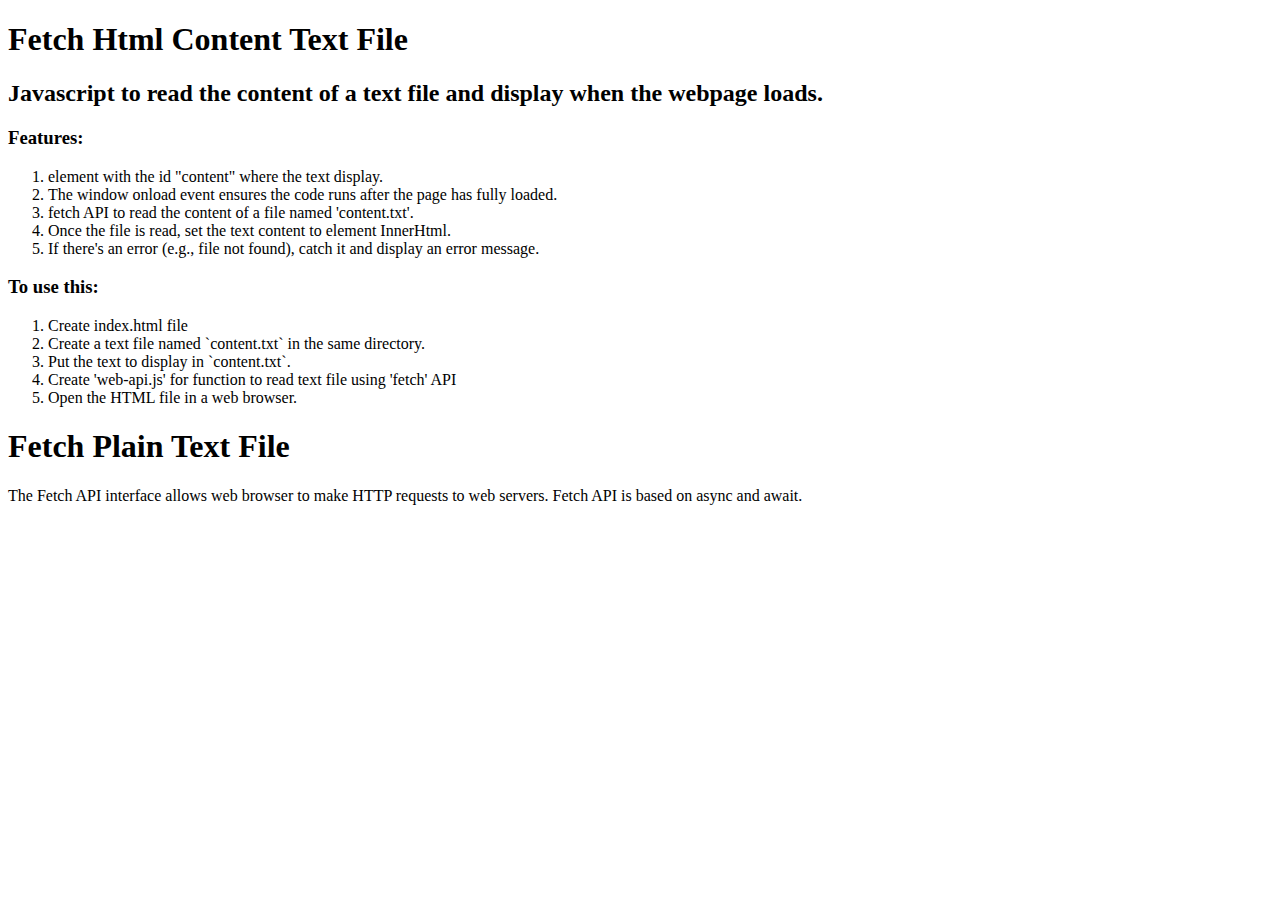
<file: fetch-api/index.html>
<!DOCTYPE html>
<!--[if lt IE 7]>      <html class="no-js lt-ie9 lt-ie8 lt-ie7"> <![endif]-->
<!--[if IE 7]>         <html class="no-js lt-ie9 lt-ie8"> <![endif]-->
<!--[if IE 8]>         <html class="no-js lt-ie9"> <![endif]-->
<!--[if gt IE 8]>      <html class="no-js"> <!--<![endif]-->
<html>
  <head>
    <meta charset="utf-8" />
    <meta http-equiv="X-UA-Compatible" content="IE=edge" />
    <title>Load Text File</title>
    <meta name="description" content="" />
    <meta name="viewport" content="width=device-width, initial-scale=1" />
    <link rel="stylesheet" href="" />
  </head>
  <body>
    <!--[if lt IE 7]>
      <p class="browsehappy">
        You are using an <strong>outdated</strong> browser. Please
        <a href="#">upgrade your browser</a> to improve your experience.
      </p>
    <![endif]-->

    <div id="container">
      <h1>Fetch Html Content Text File</h1>
      <div id="html-content"></div>
      <div>
        <h1>Fetch Plain Text File</h1>
        <p id="plain-text"></p>
      </div>
    </div>

    <script src="fetch-api.js" async defer></script>
  </body>
</html>
</file>
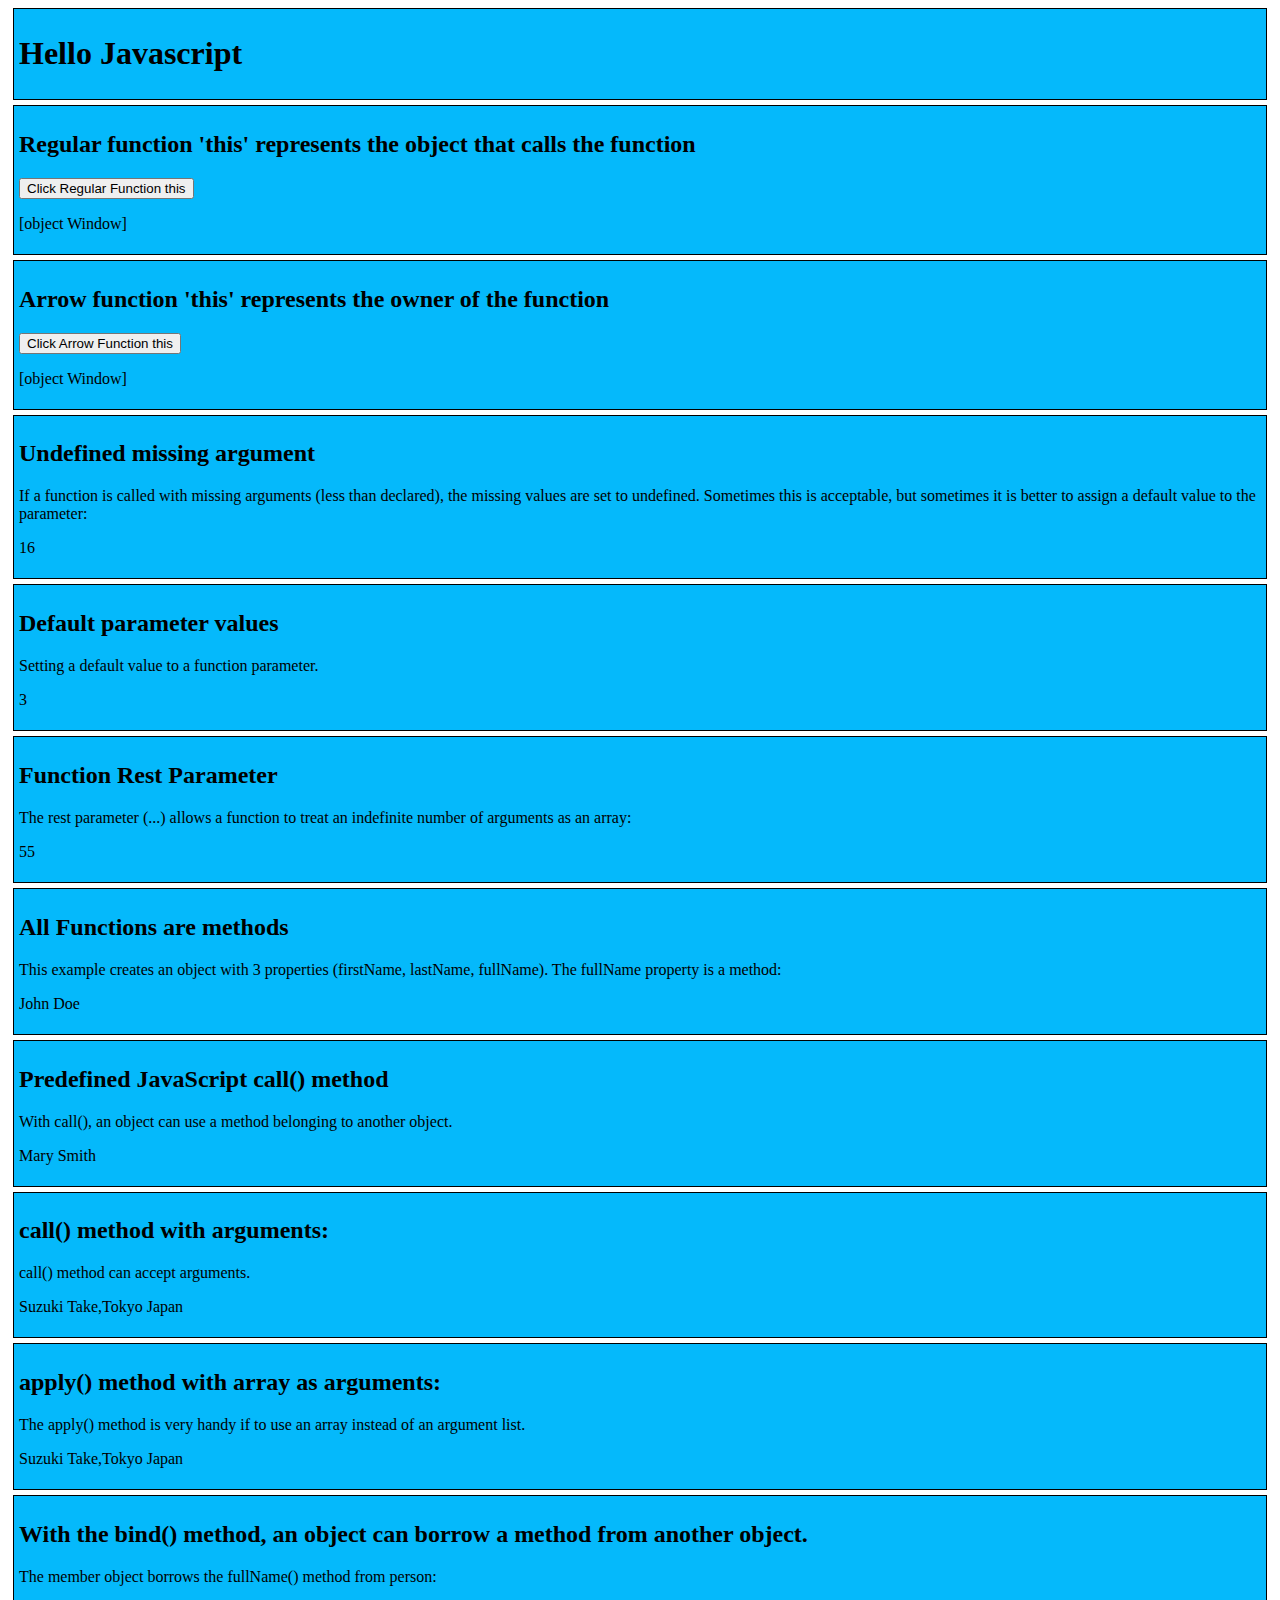
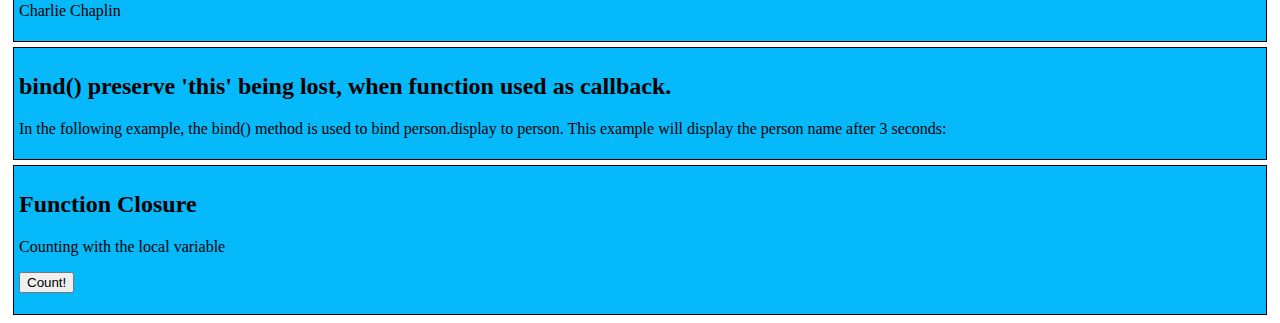
<file: w3schools/index.html>
<!DOCTYPE html>
<!--[if lt IE 7]>      <html class="no-js lt-ie9 lt-ie8 lt-ie7"> <![endif]-->
<!--[if IE 7]>         <html class="no-js lt-ie9 lt-ie8"> <![endif]-->
<!--[if IE 8]>         <html class="no-js lt-ie9"> <![endif]-->
<!--[if gt IE 8]>      <html class="no-js"> <!--<![endif]-->
<html>
  <head>
    <meta charset="utf-8" />
    <meta http-equiv="X-UA-Compatible" content="IE=edge" />
    <title>Javascript</title>
    <meta name="description" content="" />
    <meta name="viewport" content="width=device-width, initial-scale=1" />
    <link rel="stylesheet" href="style.css" />
  </head>
  <body>
    <!--[if lt IE 7]>
      <p class="browsehappy">
        You are using an <strong>outdated</strong> browser. Please
        <a href="#">upgrade your browser</a> to improve your experience.
      </p>
    <![endif]-->

    <div>
      <h1>Hello Javascript</h1>
    </div>

    <!--Regular function 'this' represents the object that calls the function-->
    <div>
      <h2>
        Regular function 'this' represents the object that calls the function
      </h2>
      <button id="btn-reg-this" onclick="regFuncThis">
        Click Regular Function this
      </button>
      <p id="reg-this"></p>
    </div>

    <!--Arrow function 'this' represents the owner of the function-->
    <div>
      <h2>Arrow function 'this' represents the owner of the function</h2>
      <button id="btn-arr-this" onclick="arrFuncThis">
        Click Arrow Function this
      </button>
      <p id="arr-this"></p>
    </div>

    <!--Undefined missing argument-->
    <div>
      <h2>Undefined missing argument</h2>
      <p>
        If a function is called with missing arguments (less than declared), the
        missing values are set to undefined. Sometimes this is acceptable, but
        sometimes it is better to assign a default value to the parameter:
      </p>
      <p id="undef-mis-args"></p>
    </div>

    <!--Default parameter values-->
    <div>
      <h2>Default parameter values</h2>
      <p>Setting a default value to a function parameter.</p>
      <p id="def-para"></p>
    </div>

    <!--Function Rest Parameter-->
    <div>
      <h2>Function Rest Parameter</h2>
      <p>
        The rest parameter (...) allows a function to treat an indefinite number
        of arguments as an array:
      </p>
      <p id="res-para"></p>
    </div>

    <!--All Functions are methods-->
    <div>
      <h2>All Functions are methods</h2>
      <p>
        This example creates an object with 3 properties (firstName, lastName,
        fullName). The fullName property is a method:
      </p>
      <p id="func-metd"></p>
    </div>

    <!--Predefined JavaScript call() method-->
    <div>
      <h2>Predefined JavaScript call() method</h2>
      <p>
        With call(), an object can use a method belonging to another object.
      </p>
      <p id="call-metd"></p>
    </div>

    <!--call() method with arguments-->
    <div>
      <h2>call() method with arguments:</h2>
      <p>call() method can accept arguments.</p>
      <p id="cal-met-arg"></p>
    </div>

    <!--apply() method with array as arguments-->
    <div>
      <h2>apply() method with array as arguments:</h2>
      <p>
        The apply() method is very handy if to use an array instead of an
        argument list.
      </p>
      <p id="apl-met-ary"></p>
    </div>

    <!--JavaScript Function bind()-->
    <div>
      <h2>
        With the bind() method, an object can borrow a method from another
        object.
      </h2>
      <p>The member object borrows the fullName() method from person:</p>
      <p id="bind"></p>
    </div>

    <!--bind() preserve 'this' being lost, when function used as callback-->
    <div>
      <h2>
        bind() preserve 'this' being lost, when function used as callback.
      </h2>
      <p>
        In the following example, the bind() method is used to bind
        person.display to person. This example will display the person name
        after 3 seconds:
      </p>
      <p id="bind-this"></p>
    </div>

    <!--Function Closure-->
    <div>
      <h2>Function Closure</h2>
      <p>Counting with the local variable</p>
      <button onclick="counter()">Count!</button>
      <p id="func-clos"></p>
    </div>

    <script src="functions.js" async defer></script>
  </body>
</html>
</file>
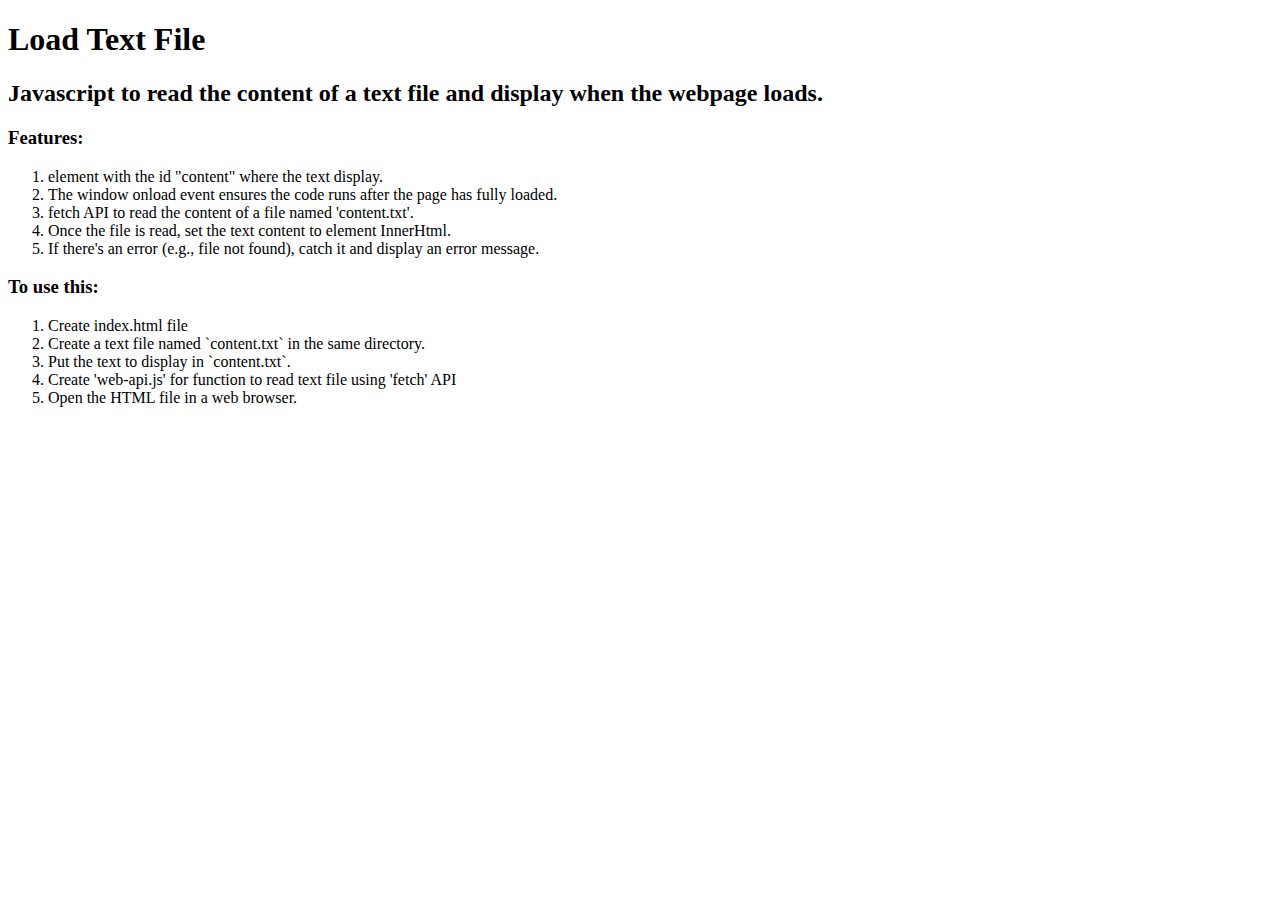
<file: web-api/index.html>
<!DOCTYPE html>
<!--[if lt IE 7]>      <html class="no-js lt-ie9 lt-ie8 lt-ie7"> <![endif]-->
<!--[if IE 7]>         <html class="no-js lt-ie9 lt-ie8"> <![endif]-->
<!--[if IE 8]>         <html class="no-js lt-ie9"> <![endif]-->
<!--[if gt IE 8]>      <html class="no-js"> <!--<![endif]-->
<html>
  <head>
    <meta charset="utf-8" />
    <meta http-equiv="X-UA-Compatible" content="IE=edge" />
    <title>Load Text File</title>
    <meta name="description" content="" />
    <meta name="viewport" content="width=device-width, initial-scale=1" />
    <link rel="stylesheet" href="" />
  </head>
  <body>
    <!--[if lt IE 7]>
      <p class="browsehappy">
        You are using an <strong>outdated</strong> browser. Please
        <a href="#">upgrade your browser</a> to improve your experience.
      </p>
    <![endif]-->

    <div>
      <h1>Load Text File</h1>
      <div id="content"></div>
    </div>

    <script src="web-api.js" async defer></script>
  </body>
</html>
</file>
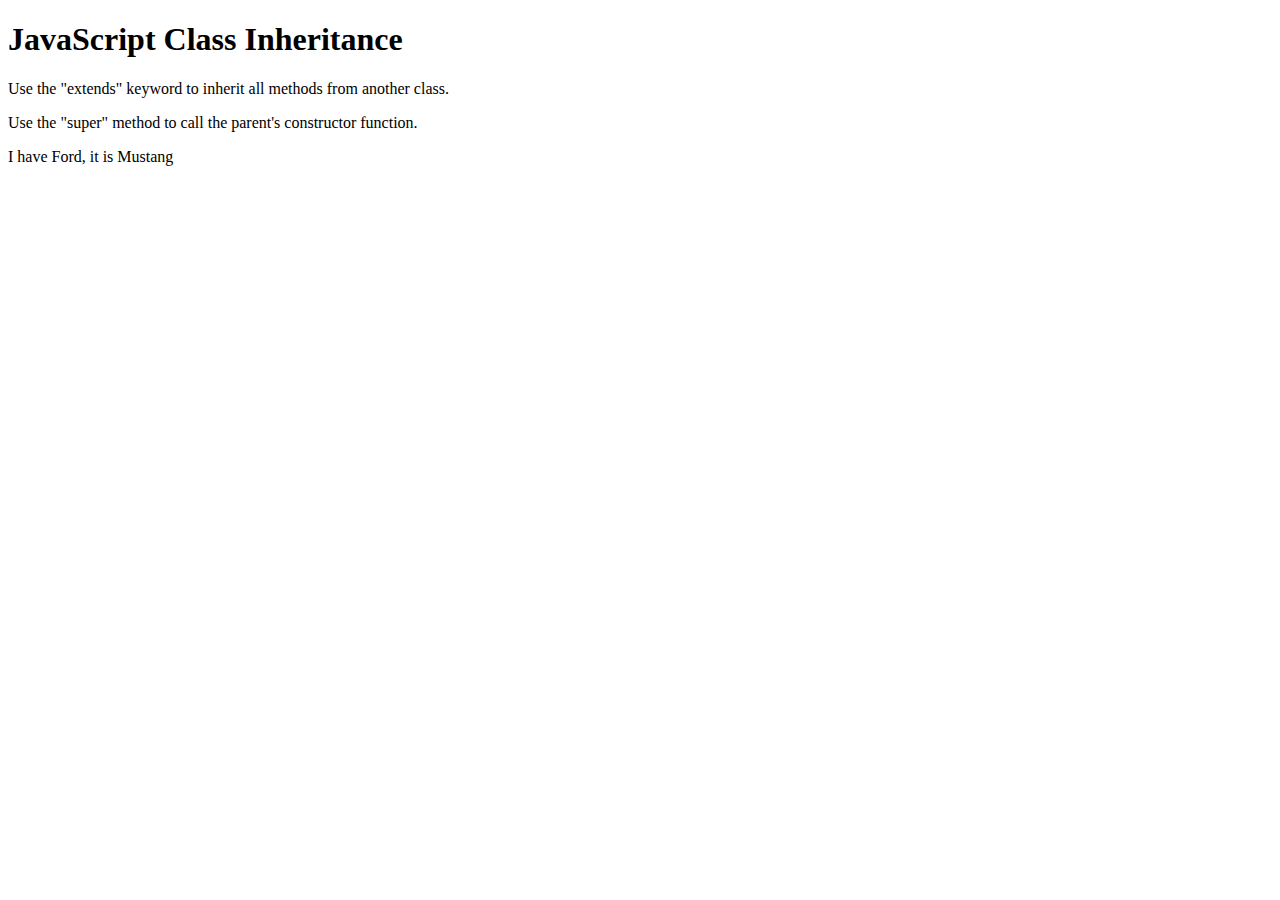
<file: basic/class/index.html>
<!DOCTYPE html>
<!--[if lt IE 7]>      <html class="no-js lt-ie9 lt-ie8 lt-ie7"> <![endif]-->
<!--[if IE 7]>         <html class="no-js lt-ie9 lt-ie8"> <![endif]-->
<!--[if IE 8]>         <html class="no-js lt-ie9"> <![endif]-->
<!--[if gt IE 8]>      <html class="no-js"> <!--<![endif]-->
<html>
  <head>
    <meta charset="utf-8" />
    <meta http-equiv="X-UA-Compatible" content="IE=edge" />
    <title></title>
    <meta name="description" content="" />
    <meta name="viewport" content="width=device-width, initial-scale=1" />
    <link rel="stylesheet" href="" />
  </head>
  <body>
    <!--[if lt IE 7]>
      <p class="browsehappy">
        You are using an <strong>outdated</strong> browser. Please
        <a href="#">upgrade your browser</a> to improve your experience.
      </p>
    <![endif]-->
    <div>
      <h1>JavaScript Class Inheritance</h1>
      <p>
        Use the "extends" keyword to inherit all methods from another class.
      </p>
      <p>Use the "super" method to call the parent's constructor function.</p>
      <p id="demo"></p>
    </div>

    <script src="class.js" async defer></script>
  </body>
</html>
</file>
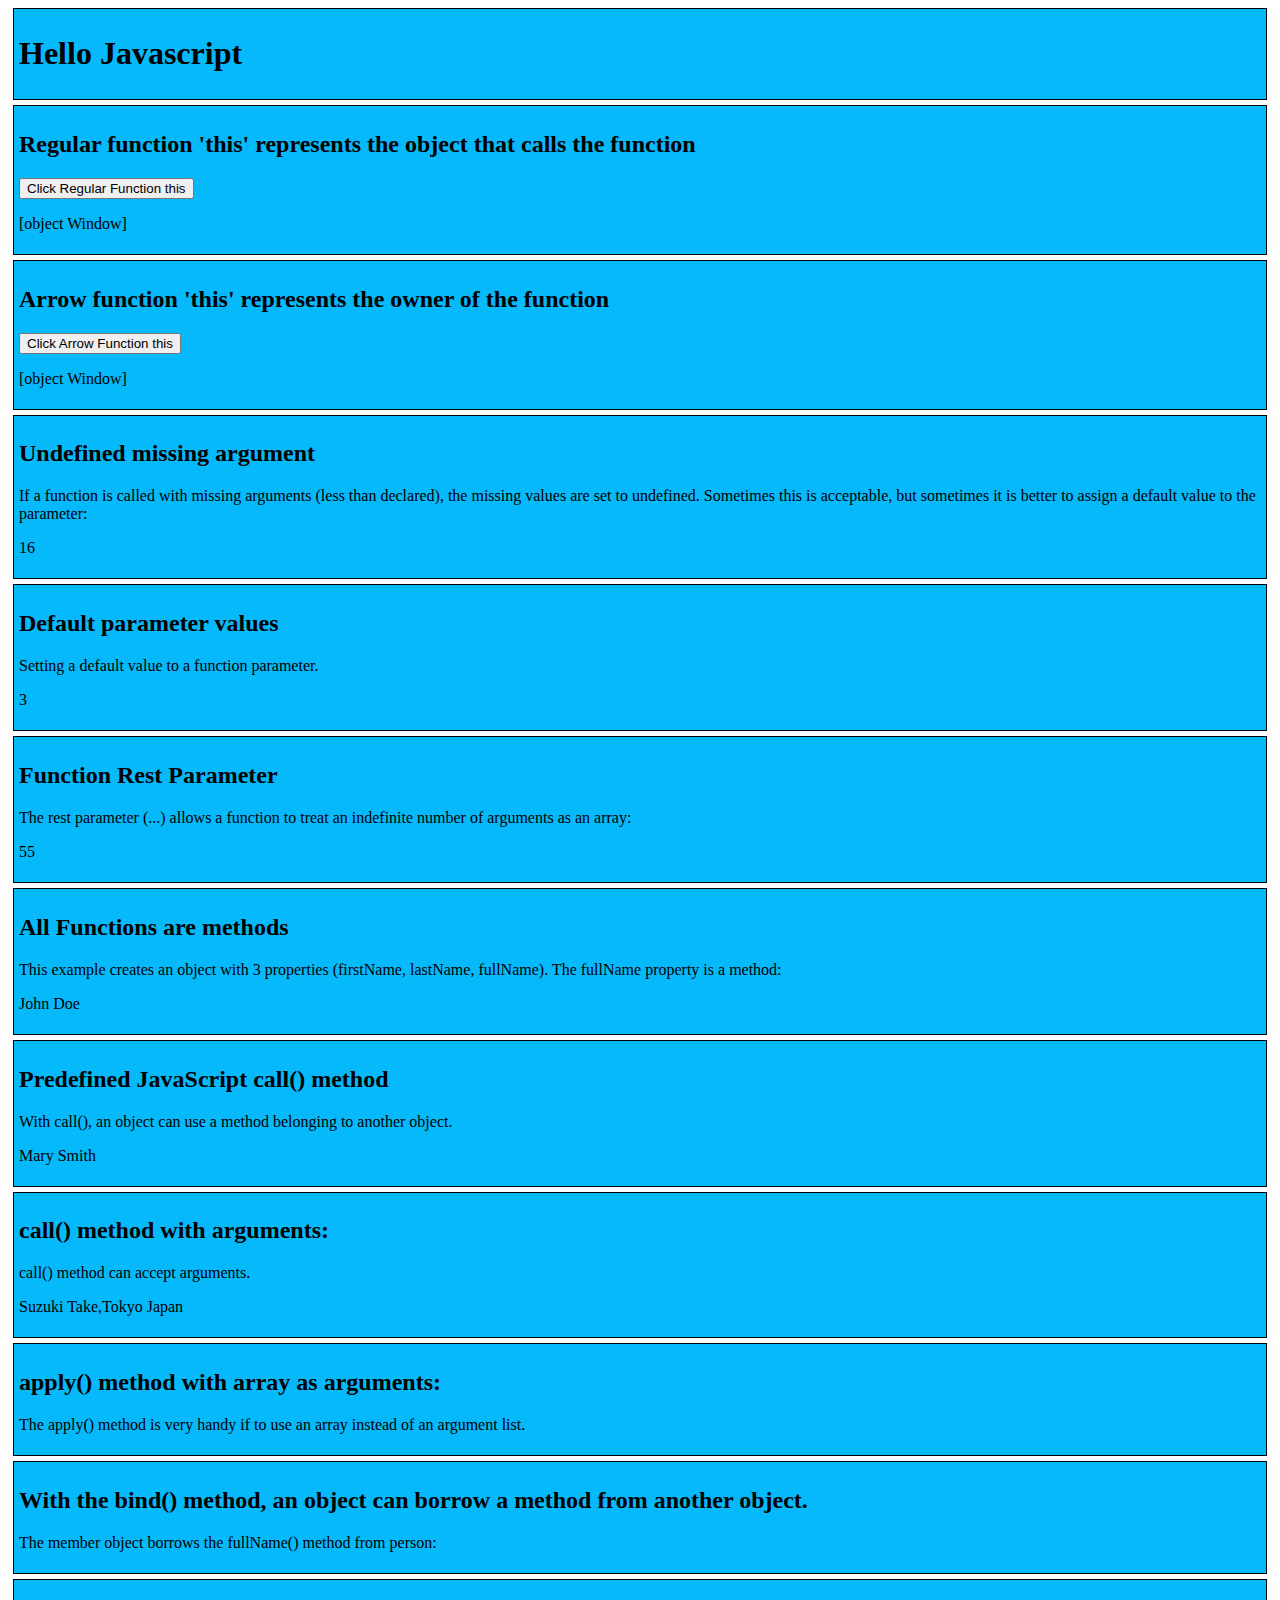
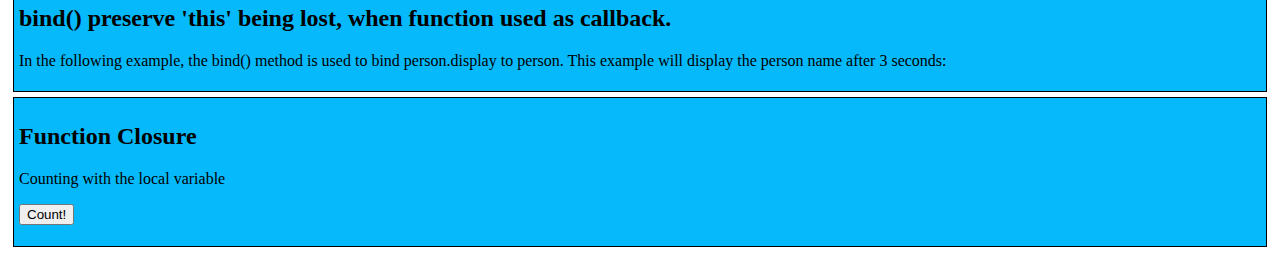
<file: basic/functions/index.html>
<!DOCTYPE html>
<!--[if lt IE 7]>      <html class="no-js lt-ie9 lt-ie8 lt-ie7"> <![endif]-->
<!--[if IE 7]>         <html class="no-js lt-ie9 lt-ie8"> <![endif]-->
<!--[if IE 8]>         <html class="no-js lt-ie9"> <![endif]-->
<!--[if gt IE 8]>      <html class="no-js"> <!--<![endif]-->
<html>
  <head>
    <meta charset="utf-8" />
    <meta http-equiv="X-UA-Compatible" content="IE=edge" />
    <title>Javascript</title>
    <meta name="description" content="" />
    <meta name="viewport" content="width=device-width, initial-scale=1" />
    <link rel="stylesheet" href="style.css" />
  </head>
  <body>
    <!--[if lt IE 7]>
      <p class="browsehappy">
        You are using an <strong>outdated</strong> browser. Please
        <a href="#">upgrade your browser</a> to improve your experience.
      </p>
    <![endif]-->

    <div>
      <h1>Hello Javascript</h1>
    </div>

    <!--Regular function 'this' represents the object that calls the function-->
    <div>
      <h2>
        Regular function 'this' represents the object that calls the function
      </h2>
      <button id="btn-reg-this">Click Regular Function this</button>
      <p id="reg-this"></p>
    </div>

    <!--Arrow function 'this' represents the owner of the function-->
    <div>
      <h2>Arrow function 'this' represents the owner of the function</h2>
      <button id="btn-arr-this">Click Arrow Function this</button>
      <p id="arr-this"></p>
    </div>

    <!--Undefined missing argument-->
    <div>
      <h2>Undefined missing argument</h2>
      <p>
        If a function is called with missing arguments (less than declared), the
        missing values are set to undefined. Sometimes this is acceptable, but
        sometimes it is better to assign a default value to the parameter:
      </p>
      <p id="undef-mis-args"></p>
    </div>

    <!--Default parameter values-->
    <div>
      <h2>Default parameter values</h2>
      <p>Setting a default value to a function parameter.</p>
      <p id="def-para"></p>
    </div>

    <!--Function Rest Parameter-->
    <div>
      <h2>Function Rest Parameter</h2>
      <p>
        The rest parameter (...) allows a function to treat an indefinite number
        of arguments as an array:
      </p>
      <p id="res-para"></p>
    </div>

    <!--All Functions are methods-->
    <div>
      <h2>All Functions are methods</h2>
      <p>
        This example creates an object with 3 properties (firstName, lastName,
        fullName). The fullName property is a method:
      </p>
      <p id="func-meth"></p>
    </div>

    <!--Predefined JavaScript call() method-->
    <div>
      <h2>Predefined JavaScript call() method</h2>
      <p>
        With call(), an object can use a method belonging to another object.
      </p>
      <p id="call-meth"></p>
    </div>

    <!--call() method with arguments-->
    <div>
      <h2>call() method with arguments:</h2>
      <p>call() method can accept arguments.</p>
      <p id="call-meth-arg"></p>
    </div>

    <!--apply() method with array as arguments-->
    <div>
      <h2>apply() method with array as arguments:</h2>
      <p>
        The apply() method is very handy if to use an array instead of an
        argument list.
      </p>
      <p id="appl-meth-arry"></p>
    </div>

    <!--JavaScript Function bind()-->
    <div>
      <h2>
        With the bind() method, an object can borrow a method from another
        object.
      </h2>
      <p>The member object borrows the fullName() method from person:</p>
      <p id="bind"></p>
    </div>

    <!--bind() preserve 'this' being lost, when function used as callback-->
    <div>
      <h2>
        bind() preserve 'this' being lost, when function used as callback.
      </h2>
      <p>
        In the following example, the bind() method is used to bind
        person.display to person. This example will display the person name
        after 3 seconds:
      </p>
      <p id="bind-this"></p>
    </div>

    <!--Function Closure-->
    <div>
      <h2>Function Closure</h2>
      <p>Counting with the local variable</p>
      <button onclick="counter()">Count!</button>
      <p id="func-clos"></p>
    </div>

    <script src="function.js" async defer></script>
  </body>
</html>
</file>
<file: w3schools/style.css>
div {
  display: block;
  background-color: #05b9fb;
  border: solid 1px;
  padding: 5px;
  margin: 5px;
}
</file>
<file: basic/functions/style.css>
div {
  display: block;
  background-color: #05b9fb;
  border: solid 1px;
  padding: 5px;
  margin: 5px;
}
</file>
